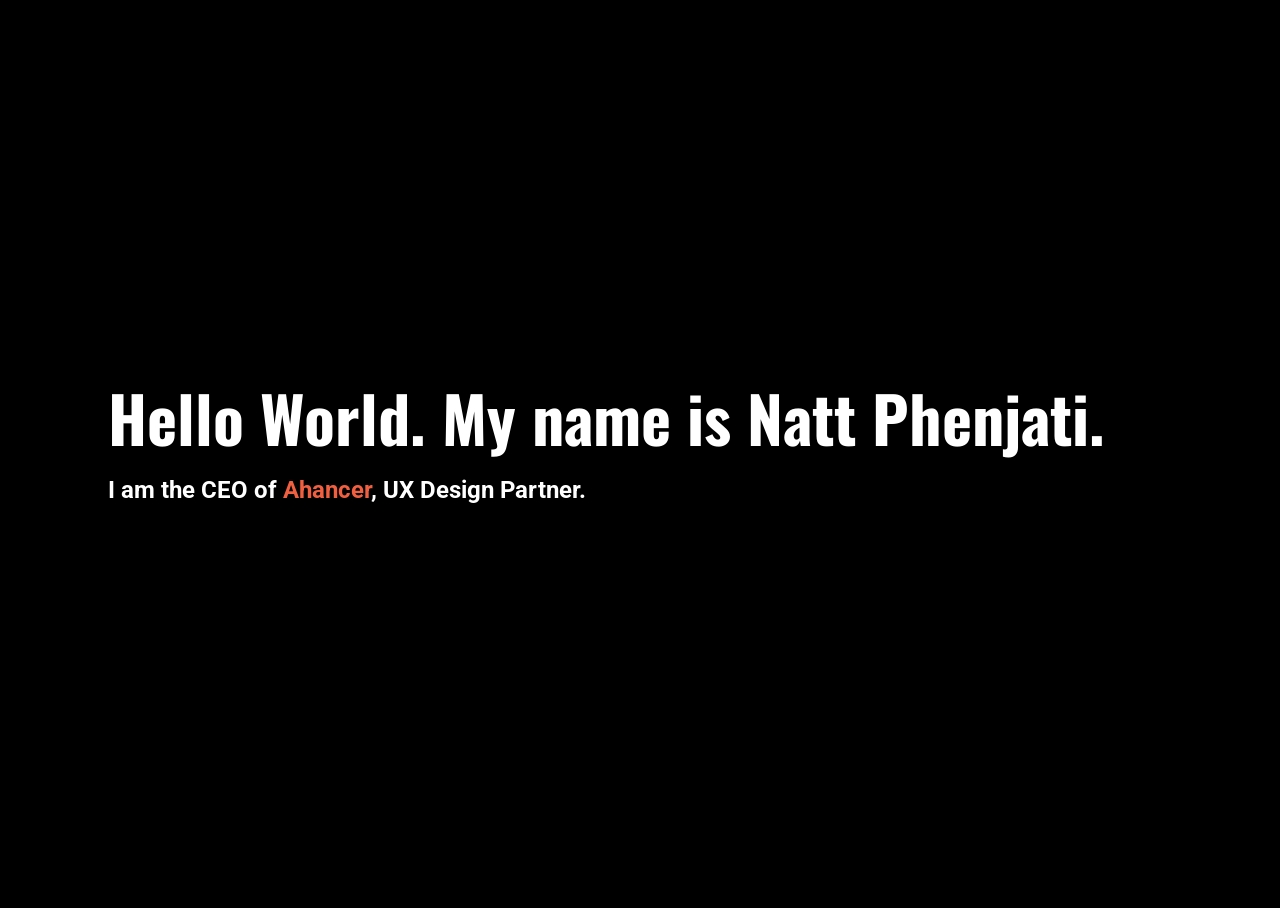
<file: index.html>
<!DOCTYPE html>
<html>
  <head>
    <meta charset="utf-8">
    <meta name="viewport" content="width=device-width, initial-scale=1">
    <title>Natt Phenjati</title>
    <link rel="stylesheet" href="css/main.css">
    <link rel="icon" type="image/png" href="favicon.png">
    <link href="https://fonts.googleapis.com/css?family=Oswald|Roboto" rel="stylesheet">

  </head>
  <body>
    <div class="wrapper">
      <div class="content">
        <h1><span class="state1">Hello World.</span><br class="mobile-only"> <span class="state2">My name is Natt Phenjati.</span></h1>
        <h2><span class="state3">I am the CEO of <a href="http://www.ahancer.com">Ahancer</a>, UX Design Partner.</span></h2>
      </div>
    </div>
  </body>
</html>
</file>
<file: css/main.css>
html,body{
  height: 100%;
}
body{
  background: #000000;
}
h1{
  font-size: 64px;
  color: #ffffff;
  margin-top: 5px;
  margin-bottom: 0px;
  font-family: 'Oswald', sans-serif;
  line-height: 78px;
}
h2{
  color: #ffffff;
  margin-bottom: 0px;
  font-family: 'Roboto', sans-serif;
}

a{
  color: #f05f40;
  text-decoration: none;
}
a:hover{
  color: #f05f40;
  text-decoration: underline;
}

.wrapper{
  position: relative;
  height: 100%;
}
.content{
  position: absolute;
  top: 50%;
  transform: translateY(-50%);
  margin-top: -20px;
  margin-left: 100px;
}


/*---Animation---*/
.state1,.state2,.state3{
  opacity: 0;
  transform: translate(0,5px);
  animation: appear 1.5s forwards, movein 1s forwards;
  display: inline-block;
}
.state1{
  animation-delay: 0s;
}
.state2{
  animation-delay: 1s;
}
.state3{
  animation-delay: 2s;
}

@keyframes appear {
  0% {
    opacity: 0;
  }
  100% {
    opacity: 1;
  }
}
@keyframes movein {
  0% {
    transform: translate(0,5px);
  }
  100% {
    transform: translate(0,0px);
  }
}

/*---Responsive (Bootstrap Standard)---*/
/* Only Large devices (LG) */
@media only screen and (min-width: 1201px) {
  .mobile-only{
    display: none;
  }
}
/* Only Medium devices (MD) */
@media only screen and (min-width: 993px) and (max-width: 1200px) {
  .mobile-only{
    display: none;
  }
}
/* Only Small devices (SM) */
@media only screen and (min-width: 769px) and (max-width: 992px) {
  .mobile-only{
    display: none;
  }
  .content{
    margin-left: 60px;
  }
}
/* Only Extra Small devices (XS) */
@media only screen and (max-width: 768px) {
  .mobile-only{
    display: block;
  }
  .content{
    top: 45px;
    left: 50%;
    transform: translateY(0px);
    transform: translateX(-140px);
    margin: 0px;
    width: 300px;
  }
  h1{
    font-size: 48px;
    line-height: 60px;
  }
}
</file>
